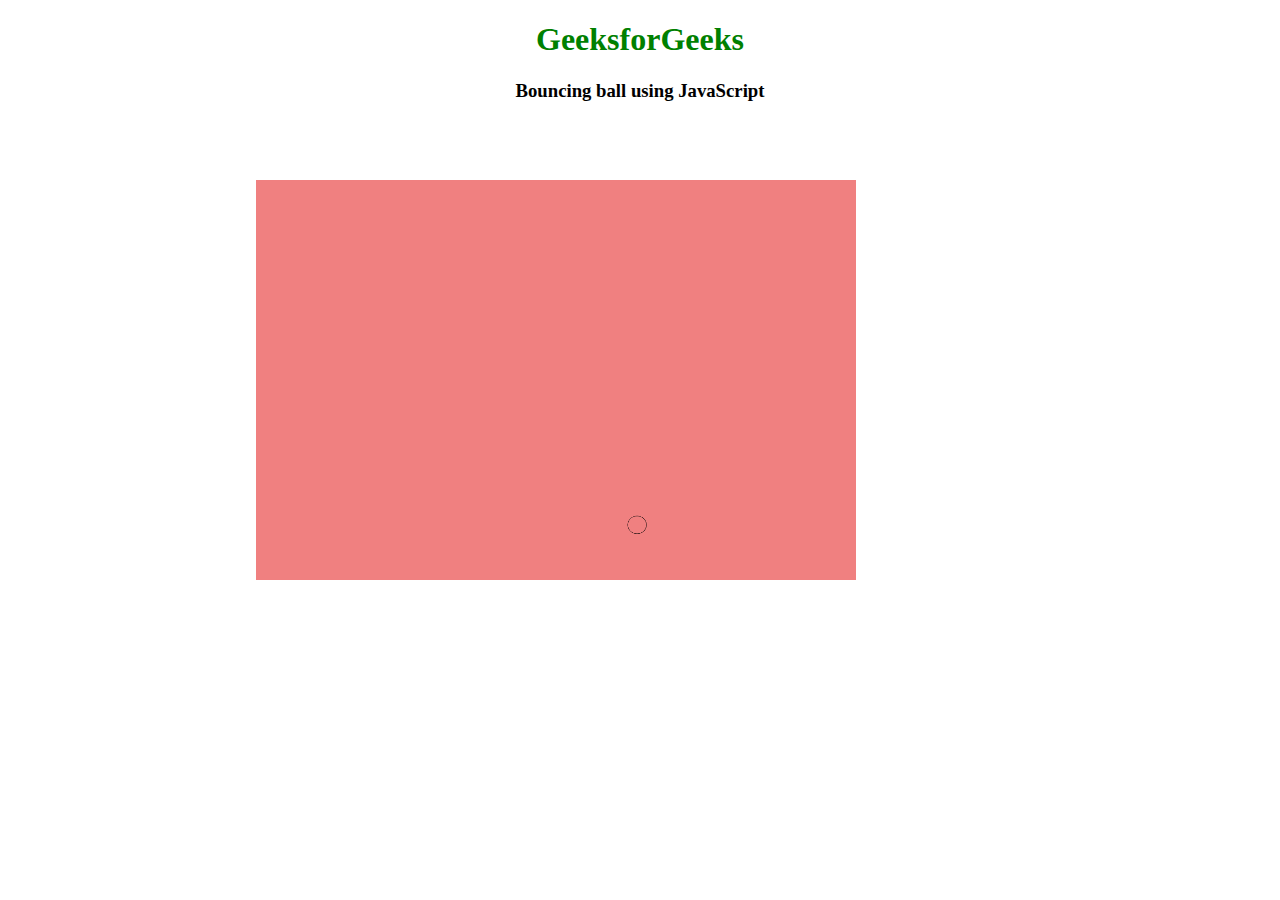
<file: btbu3/demo.html>
<!DOCTYPE HTML>
<html>
 
<head>
    <title>
        Bouncing Ball!!
    </title>
    <style>
        h1 {
            color: green;
        }
         
        canvas {
            background-color: #F08080;
            width: 600px;
            height: 400px;
            position: absolute;
            top: 20%;
            left: 20%;
        }
    </style>
 
</head>
 
<body>
    <center>
        <h1>GeeksforGeeks</h1>
        <h3>Bouncing ball using JavaScript</h3>
        <canvas>
        </canvas>
        <script>
            var canvas = document.querySelector("canvas");
 
            canvas.width = window.innerWidth;
            canvas.height = window.innerHeight;
 
            var l = canvas.getContext('2d');
 
            // x and y are the co-ordinates of the circle
 
            // vx and vy are the respective speeds
 
            var x = Math.floor(Math.random() * innerWidth);
            var y = Math.floor(Math.random() * innerHeight);
            var vx = Math.floor(Math.random() * 2);
            var vy = Math.floor(Math.random() * 4);
            var radius = 20;
 
            move();
           
            // This function will do the animation
            function move() {
                requestAnimationFrame(move);
 
                // It clears the specified pixels within
                // the given rectangle
                l.clearRect(0, 0, innerWidth, innerHeight);
 
                // Creating a circle
                l.beginPath();
                l.strokeStyle = "black";
                l.arc(x, y, radius, 0, Math.PI * 2, false);
                l.stroke();
 
                // Conditions sso that the ball bounces
                // from the edges
                if (radius + x > innerWidth)
                    vx = 0 - vx;
 
                if (x - radius < 0)
                    vx = 0 - vx;
 
                if (y + radius > innerHeight)
                    vy = 0 - vy;
 
                if (y - radius < 0)
                    vy = 0 - vy;
 
                x = x + vx;
                y = y + vy;
 
            }
        </script>
    </center>
</body>
 
</html>
</file>
